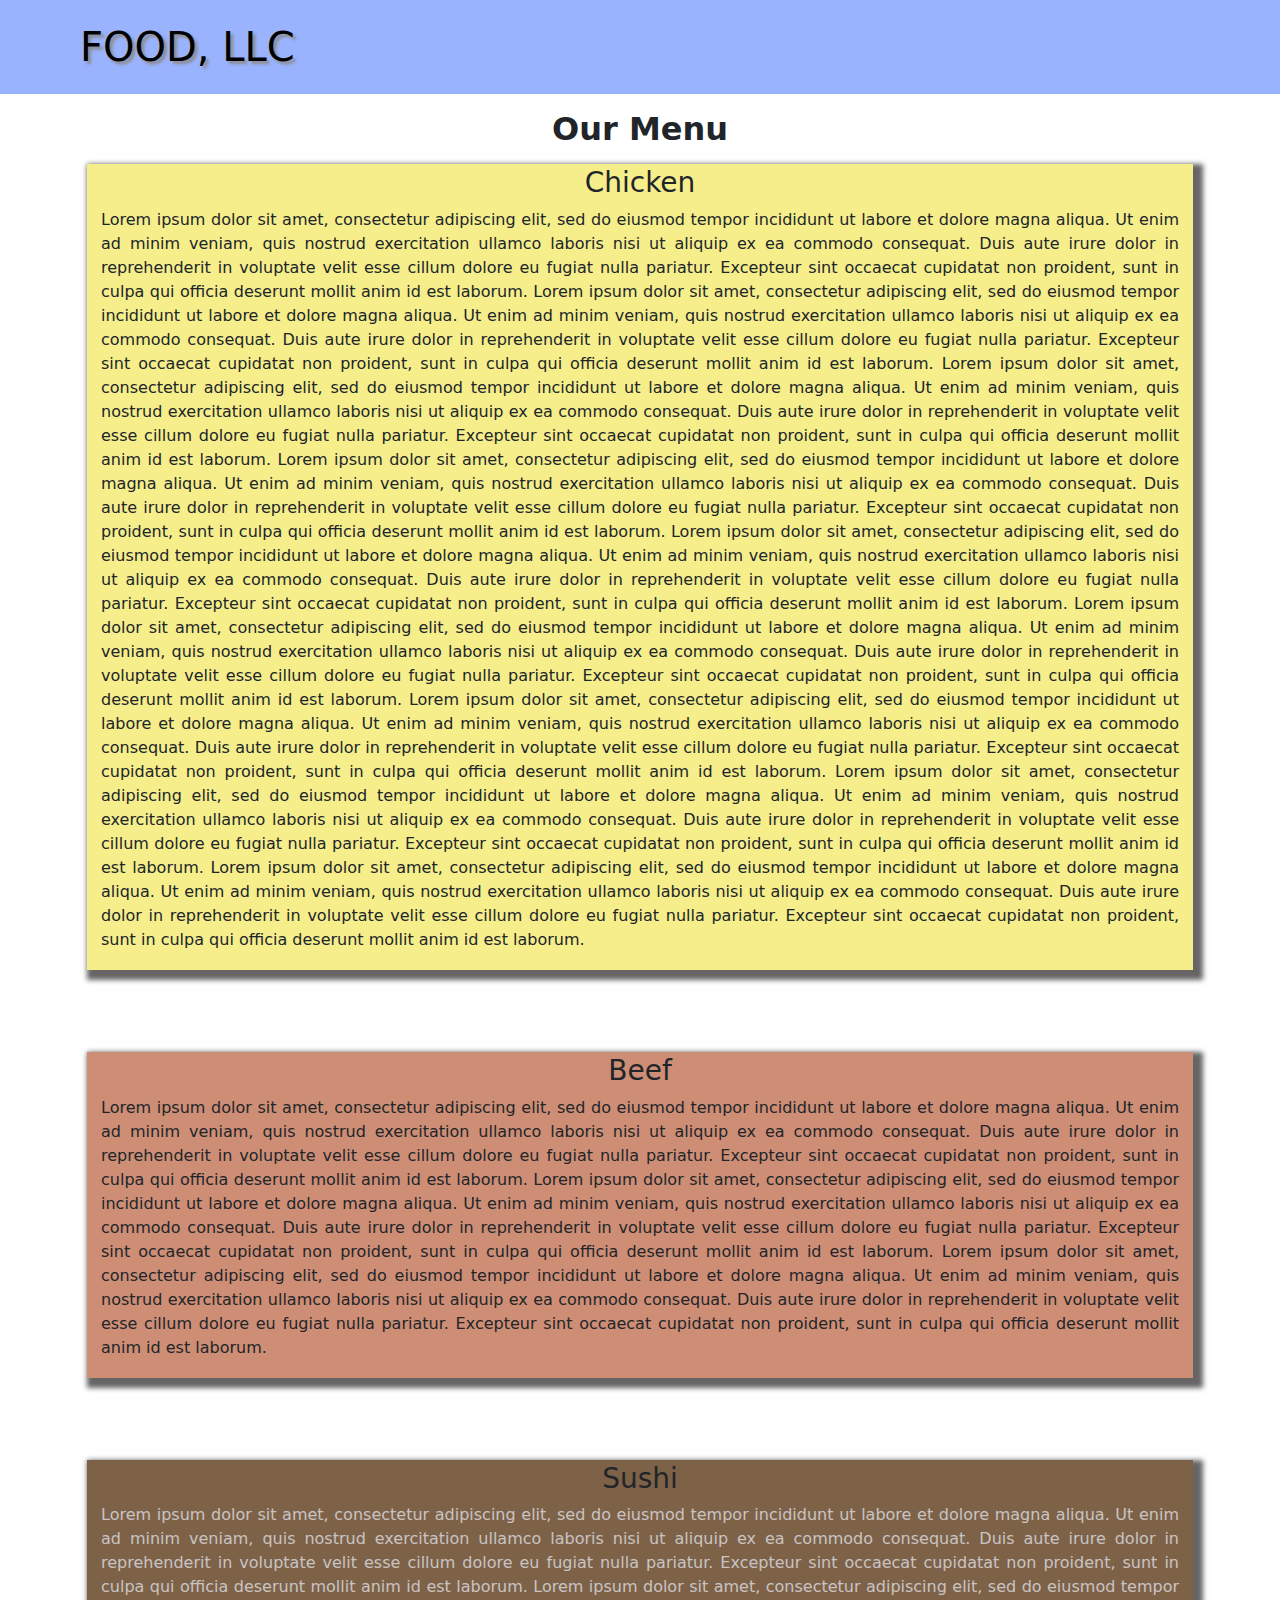
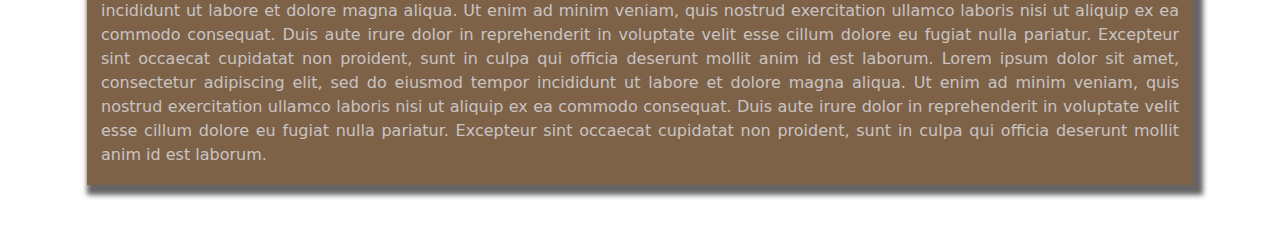
<file: module3-solution/index.html>
<!DOCTYPE html>
<html lang="en">
    <head>
        <meta charset="utf-8">
        <meta name="viewport" content="width=device-width, initial-scale=1">
        <title>Module 3 Assignment</title>
        <link rel="stylesheet" href="https://fkbyjosh.github.io/coursera-test/module3-solution/css/bootstrap.min.css">
        <link rel="stylesheet" href="https://fkbyjosh.github.io/coursera-test/module3-solution/css/styles.css">
    </head>
    
<body>
    <header>
        <nav id="header-nav" class="navbar navbar-light">
            <div class="container">
                <div class="navbar-brand">
                    <a href="#"><h1>FOOD, LLC</h1></a>
                </div>
            
            <button class="navbar-toggler" type="button" data-bs-toggle="collapse" data-bs-target="#navbarSupportedContent" aria-controls="navbarSupportedContent" aria-expanded="false" aria-label="Toggle navigation">
                <span class="navbar-toggler-icon"></span>         
            </button>
            <div class="collapse navbar-collapse" id="navbarSupportedContent">
                <ul class="navbar-nav me-auto mb-2 mb-lg-0">
                  <li class="nav-item">
                    <a class="nav-link" href="#Chicken">Chicken</a>
                  </li>
                  <hr>
                  <li class="nav-item">
                    <a class="nav-link" href="#Beef">Beef</a>
                  </li>
                  <hr>
                  <li class="nav-item">
                    <a class="nav-link" href="#Sushi">Sushi</a>
                  </li>
                </ul>
            </div>
        </div>
        </nav>          
     
    </header>
        <p>
            <h2 class="text-center"><strong>Our Menu</strong></h2>
        </p>
    <div class="container">
        <div class="row Chicken">
            <div class="col-xs-12">
                <h3 id="Chicken" class="text-center">Chicken</h3>
                <p class="section-content">
                Lorem ipsum dolor sit amet, consectetur adipiscing elit, sed do eiusmod tempor incididunt ut labore et dolore magna aliqua. 
                Ut enim ad minim veniam, quis nostrud exercitation ullamco laboris nisi ut aliquip ex ea commodo consequat. 
                Duis aute irure dolor in reprehenderit in voluptate velit esse cillum dolore eu fugiat nulla pariatur. 
                Excepteur sint occaecat cupidatat non proident, sunt in culpa qui officia deserunt mollit anim id est laborum.
                Lorem ipsum dolor sit amet, consectetur adipiscing elit, sed do eiusmod tempor incididunt ut labore et dolore magna aliqua. 
                Ut enim ad minim veniam, quis nostrud exercitation ullamco laboris nisi ut aliquip ex ea commodo consequat. 
                Duis aute irure dolor in reprehenderit in voluptate velit esse cillum dolore eu fugiat nulla pariatur. 
                Excepteur sint occaecat cupidatat non proident, sunt in culpa qui officia deserunt mollit anim id est laborum.
                Lorem ipsum dolor sit amet, consectetur adipiscing elit, sed do eiusmod tempor incididunt ut labore et dolore magna aliqua. 
                Ut enim ad minim veniam, quis nostrud exercitation ullamco laboris nisi ut aliquip ex ea commodo consequat. 
                Duis aute irure dolor in reprehenderit in voluptate velit esse cillum dolore eu fugiat nulla pariatur. 
                Excepteur sint occaecat cupidatat non proident, sunt in culpa qui officia deserunt mollit anim id est laborum.
                Lorem ipsum dolor sit amet, consectetur adipiscing elit, sed do eiusmod tempor incididunt ut labore et dolore magna aliqua. 
                Ut enim ad minim veniam, quis nostrud exercitation ullamco laboris nisi ut aliquip ex ea commodo consequat. 
                Duis aute irure dolor in reprehenderit in voluptate velit esse cillum dolore eu fugiat nulla pariatur. 
                Excepteur sint occaecat cupidatat non proident, sunt in culpa qui officia deserunt mollit anim id est laborum.
                Lorem ipsum dolor sit amet, consectetur adipiscing elit, sed do eiusmod tempor incididunt ut labore et dolore magna aliqua. 
                Ut enim ad minim veniam, quis nostrud exercitation ullamco laboris nisi ut aliquip ex ea commodo consequat. 
                Duis aute irure dolor in reprehenderit in voluptate velit esse cillum dolore eu fugiat nulla pariatur. 
                Excepteur sint occaecat cupidatat non proident, sunt in culpa qui officia deserunt mollit anim id est laborum.
                Lorem ipsum dolor sit amet, consectetur adipiscing elit, sed do eiusmod tempor incididunt ut labore et dolore magna aliqua. 
                Ut enim ad minim veniam, quis nostrud exercitation ullamco laboris nisi ut aliquip ex ea commodo consequat. 
                Duis aute irure dolor in reprehenderit in voluptate velit esse cillum dolore eu fugiat nulla pariatur. 
                Excepteur sint occaecat cupidatat non proident, sunt in culpa qui officia deserunt mollit anim id est laborum.
                Lorem ipsum dolor sit amet, consectetur adipiscing elit, sed do eiusmod tempor incididunt ut labore et dolore magna aliqua. 
                Ut enim ad minim veniam, quis nostrud exercitation ullamco laboris nisi ut aliquip ex ea commodo consequat. 
                Duis aute irure dolor in reprehenderit in voluptate velit esse cillum dolore eu fugiat nulla pariatur. 
                Excepteur sint occaecat cupidatat non proident, sunt in culpa qui officia deserunt mollit anim id est laborum.
                Lorem ipsum dolor sit amet, consectetur adipiscing elit, sed do eiusmod tempor incididunt ut labore et dolore magna aliqua. 
                Ut enim ad minim veniam, quis nostrud exercitation ullamco laboris nisi ut aliquip ex ea commodo consequat. 
                Duis aute irure dolor in reprehenderit in voluptate velit esse cillum dolore eu fugiat nulla pariatur. 
                Excepteur sint occaecat cupidatat non proident, sunt in culpa qui officia deserunt mollit anim id est laborum.
                Lorem ipsum dolor sit amet, consectetur adipiscing elit, sed do eiusmod tempor incididunt ut labore et dolore magna aliqua. 
                Ut enim ad minim veniam, quis nostrud exercitation ullamco laboris nisi ut aliquip ex ea commodo consequat. 
                Duis aute irure dolor in reprehenderit in voluptate velit esse cillum dolore eu fugiat nulla pariatur. 
                Excepteur sint occaecat cupidatat non proident, sunt in culpa qui officia deserunt mollit anim id est laborum.
                 </p>
            </div>
        </div>
    </div>
    <br>
    <br>
    <br>
    <div class="container">
        <div class="row Beef">
            <div class="col-xs-12">
                <h3 id="Beef" class="text-center">Beef</h3>
                <p class="section-content">
                Lorem ipsum dolor sit amet, consectetur adipiscing elit, sed do eiusmod tempor incididunt ut labore et dolore magna aliqua. 
                Ut enim ad minim veniam, quis nostrud exercitation ullamco laboris nisi ut aliquip ex ea commodo consequat. 
                Duis aute irure dolor in reprehenderit in voluptate velit esse cillum dolore eu fugiat nulla pariatur. 
                Excepteur sint occaecat cupidatat non proident, sunt in culpa qui officia deserunt mollit anim id est laborum.
                Lorem ipsum dolor sit amet, consectetur adipiscing elit, sed do eiusmod tempor incididunt ut labore et dolore magna aliqua. 
                Ut enim ad minim veniam, quis nostrud exercitation ullamco laboris nisi ut aliquip ex ea commodo consequat. 
                Duis aute irure dolor in reprehenderit in voluptate velit esse cillum dolore eu fugiat nulla pariatur. 
                Excepteur sint occaecat cupidatat non proident, sunt in culpa qui officia deserunt mollit anim id est laborum.
                Lorem ipsum dolor sit amet, consectetur adipiscing elit, sed do eiusmod tempor incididunt ut labore et dolore magna aliqua. 
                Ut enim ad minim veniam, quis nostrud exercitation ullamco laboris nisi ut aliquip ex ea commodo consequat. 
                Duis aute irure dolor in reprehenderit in voluptate velit esse cillum dolore eu fugiat nulla pariatur. 
                Excepteur sint occaecat cupidatat non proident, sunt in culpa qui officia deserunt mollit anim id est laborum.
                 </p>
            </div>
        </div>
    </div>
    <br>
    <br>
    <br>
    <div class="container">
        <div class="row Sushi">
            <div class="col-xs-12">
                <h3 id="Sushi" class="text-center">Sushi</h3>
                <p class="section-content">
                Lorem ipsum dolor sit amet, consectetur adipiscing elit, sed do eiusmod tempor incididunt ut labore et dolore magna aliqua. 
                Ut enim ad minim veniam, quis nostrud exercitation ullamco laboris nisi ut aliquip ex ea commodo consequat. 
                Duis aute irure dolor in reprehenderit in voluptate velit esse cillum dolore eu fugiat nulla pariatur. 
                Excepteur sint occaecat cupidatat non proident, sunt in culpa qui officia deserunt mollit anim id est laborum.
                Lorem ipsum dolor sit amet, consectetur adipiscing elit, sed do eiusmod tempor incididunt ut labore et dolore magna aliqua. 
                Ut enim ad minim veniam, quis nostrud exercitation ullamco laboris nisi ut aliquip ex ea commodo consequat. 
                Duis aute irure dolor in reprehenderit in voluptate velit esse cillum dolore eu fugiat nulla pariatur. 
                Excepteur sint occaecat cupidatat non proident, sunt in culpa qui officia deserunt mollit anim id est laborum.
                Lorem ipsum dolor sit amet, consectetur adipiscing elit, sed do eiusmod tempor incididunt ut labore et dolore magna aliqua. 
                Ut enim ad minim veniam, quis nostrud exercitation ullamco laboris nisi ut aliquip ex ea commodo consequat. 
                Duis aute irure dolor in reprehenderit in voluptate velit esse cillum dolore eu fugiat nulla pariatur. 
                Excepteur sint occaecat cupidatat non proident, sunt in culpa qui officia deserunt mollit anim id est laborum.
                 </p>
            </div>
        </div>
    </div>
    <br>
    <br>

    <script src="https://fkbyjosh.github.io/coursera-test/module3-solution/js/jquery-3.6.0.min.js"></script>
    <script src="https://fkbyjosh.github.io/coursera-test/module3-solution/js/bootstrap.bundle.min.js"></script>
</body>
</html>
</file>
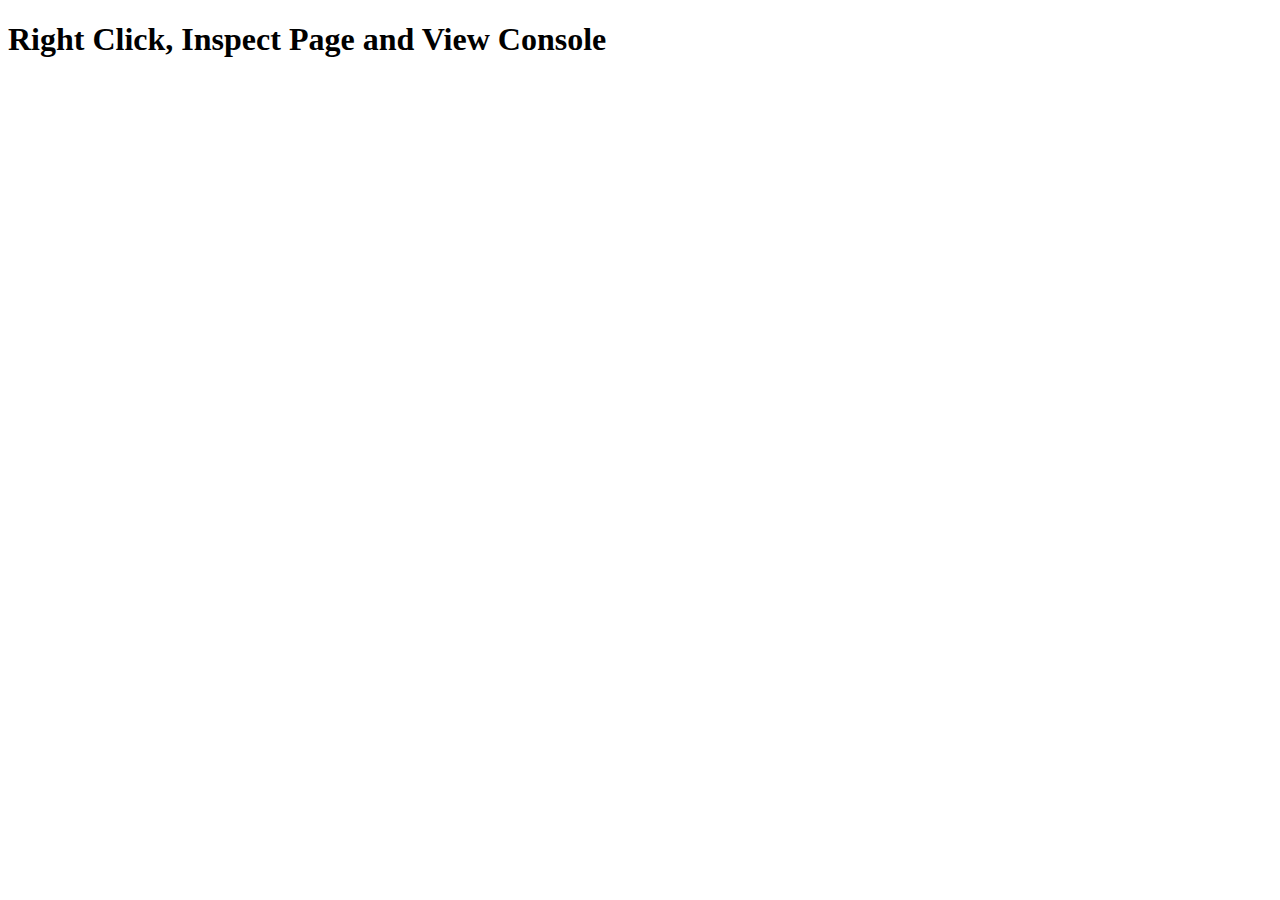
<file: module4-solution/index.html>
<!DOCTYPE html>
<html lang="en">
<head>
  <meta charset="utf-8">
  <title>Module 4 Assignment Solution</title>
  <meta name="viewport" content="width=device-width, initial-scale=1.0">
  <title>Module 4 Solution Starter</title>
  <script src="SpeakHello.js"></script>
  <script src="SpeakGoodBye.js"></script>
  <script src="script.js"></script>
</head>
<body>
  <h1>Right Click, Inspect Page and View Console</h1>
</body>
</html>
</file>
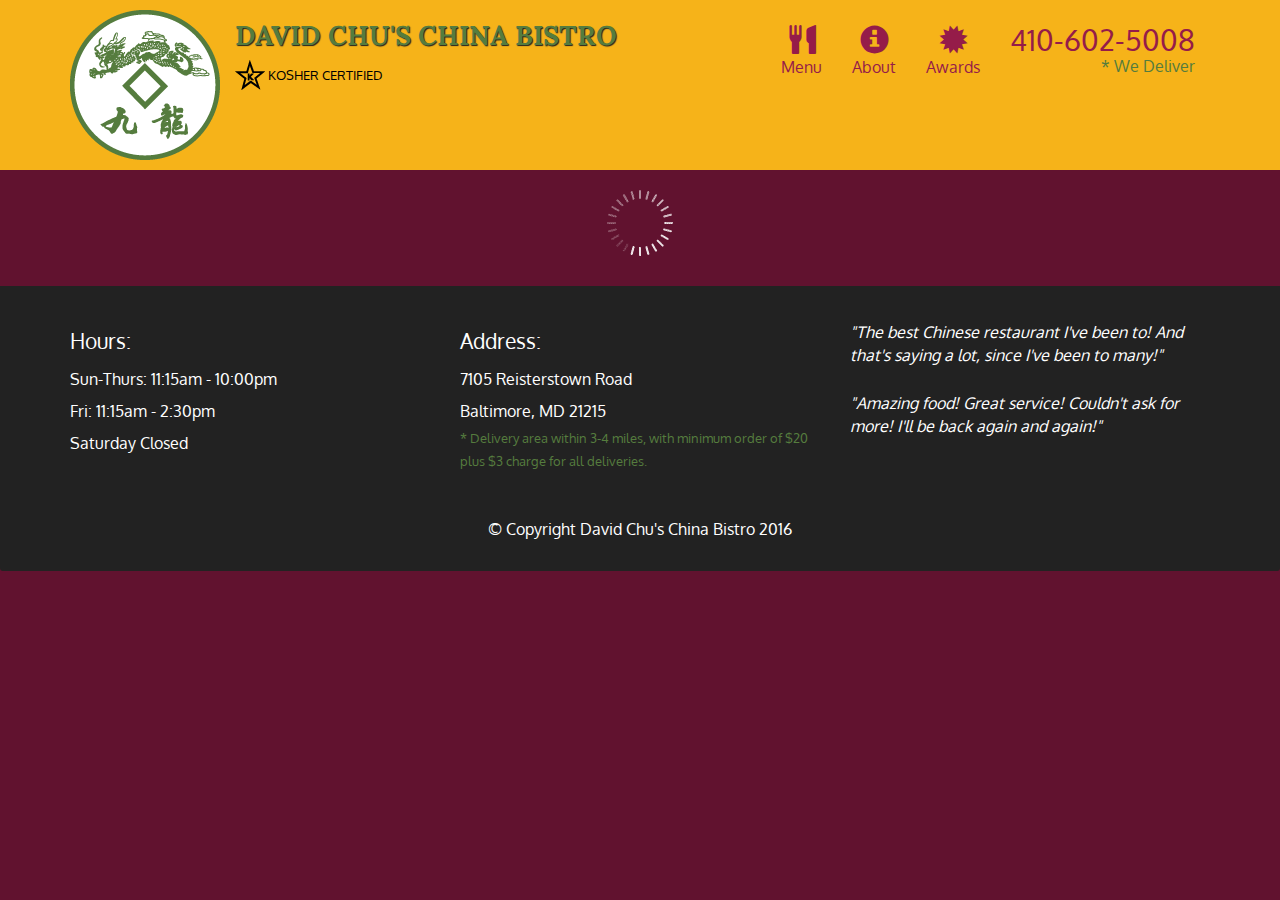
<file: module5-solution/index.html>
<!doctype html>
<html lang="en">
  <head>
    <meta charset="utf-8">
    <meta http-equiv="X-UA-Compatible" content="IE=edge">
    <meta name="viewport" content="width=device-width, initial-scale=1">
    <title>David Chu's China Bistro</title>
    <link rel="stylesheet" href="css/bootstrap.min.css">
    <link rel="stylesheet" href="css/styles.css">
    <link href='https://fonts.googleapis.com/css?family=Oxygen:400,300,700' rel='stylesheet' type='text/css'>
    <link href='https://fonts.googleapis.com/css?family=Lora' rel='stylesheet' type='text/css'>
  </head>
<body>
  <header>
    <nav id="header-nav" class="navbar navbar-default">
      <div class="container">
        <div class="navbar-header">
          <a href="index.html" class="pull-left visible-md visible-lg">
            <div id="logo-img" alt="Logo image"></div>
          </a>

          <div class="navbar-brand">
            <a href="index.html"><h1>David Chu's China Bistro</h1></a>
            <p>
              <img src="images/star-k-logo.png" alt="Kosher certification">
              <span>Kosher Certified</span>
            </p>
          </div>

          <button id="navbarToggle" type="button" class="navbar-toggle collapsed" data-toggle="collapse" data-target="#collapsable-nav" aria-expanded="false">
            <span class="sr-only">Toggle navigation</span>
            <span class="icon-bar"></span>
            <span class="icon-bar"></span>
            <span class="icon-bar"></span>
          </button>
        </div>
        
        <div id="collapsable-nav" class="collapse navbar-collapse">
           <ul id="nav-list" class="nav navbar-nav navbar-right">
            <li id="navHomeButton" class="visible-xs active">
              <a href="index.html">
                <span class="glyphicon glyphicon-home"></span> Home</a>
            </li>
            <li id="navMenuButton">
              <a href="#" onclick="$dc.loadMenuCategories();">
                <span class="glyphicon glyphicon-cutlery"></span><br class="hidden-xs"> Menu</a>
            </li>
            <li>
              <a href="#">
                <span class="glyphicon glyphicon-info-sign"></span><br class="hidden-xs"> About</a>
            </li>
            <li>
              <a href="#">
                <span class="glyphicon glyphicon-certificate"></span><br class="hidden-xs"> Awards</a>
            </li>
            <li id="phone" class="hidden-xs">
              <a href="tel:410-602-5008">
                <span>410-602-5008</span></a><div>* We Deliver</div>
            </li>
          </ul><!-- #nav-list -->
        </div><!-- .collapse .navbar-collapse -->
      </div><!-- .container -->
    </nav><!-- #header-nav -->
  </header>

  <div id="call-btn" class="visible-xs">
    <a class="btn" href="tel:410-602-5008">
    <span class="glyphicon glyphicon-earphone"></span>
    410-602-5008
    </a>
  </div>
  <div id="xs-deliver" class="text-center visible-xs">* We Deliver</div>

  <div id="main-content" class="container"></div>

  <footer class="panel-footer">
    <div class="container">
      <div class="row">
        <section id="hours" class="col-sm-4">
          <span>Hours:</span><br>
          Sun-Thurs: 11:15am - 10:00pm<br>
          Fri: 11:15am - 2:30pm<br>
          Saturday Closed
          <hr class="visible-xs">
        </section>
        <section id="address" class="col-sm-4">
          <span>Address:</span><br>
          7105 Reisterstown Road<br>
          Baltimore, MD 21215
          <p>* Delivery area within 3-4 miles, with minimum order of $20 plus $3 charge for all deliveries.</p>
          <hr class="visible-xs">
        </section>
        <section id="testimonials" class="col-sm-4">
          <p>"The best Chinese restaurant I've been to! And that's saying a lot, since I've been to many!"</p>
          <p>"Amazing food! Great service! Couldn't ask for more! I'll be back again and again!"</p>
        </section>
      </div>
      <div class="text-center">&copy; Copyright David Chu's China Bistro 2016</div>
    </div>
  </footer>

  <!-- jQuery (Bootstrap JS plugins depend on it) -->
  <script src="js/jquery-2.1.4.min.js"></script>
  <script src="js/bootstrap.min.js"></script>
  <script src="js/ajax-utils.js"></script>
  <script src="js/script.js"></script>
</body>
</html>
</file>
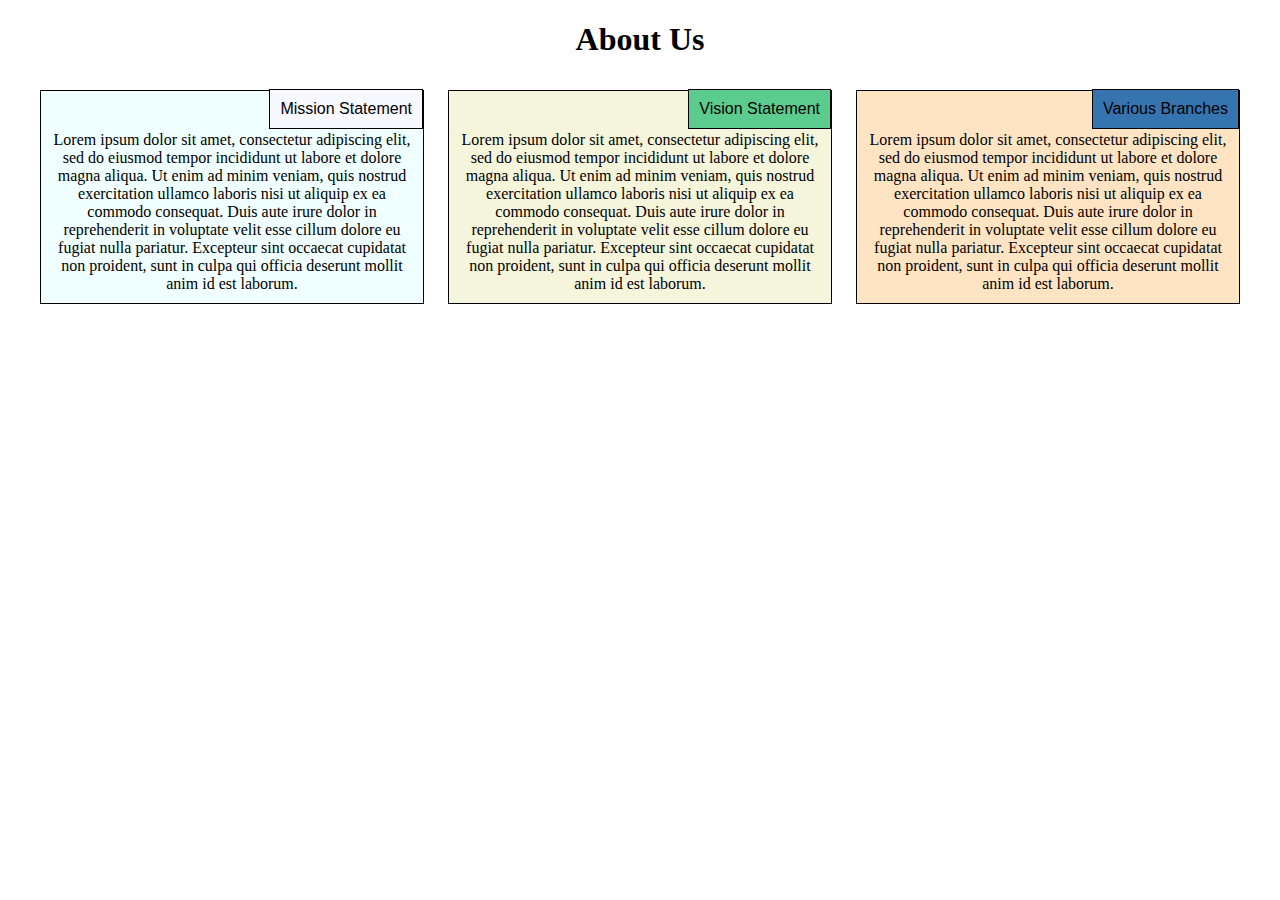
<file: responsive design/index.html>
<!DOCTYPE html>
<html>
<head>
    <meta charset="utf-8">
    <meta name="viewport" content="device-width, initial-scale=1">
    <title>Assignment 2</title>
    <link rel="stylesheet" href="https://fkbyjosh.github.io/coursera-test/responsive design/CSS/responsive design.css">
    <title>Assignment2</title>
    <h1>About Us</h1>
    </head>

    <body>
        <div id="container">    
        <div id="div1">
            <p id="p1">Mission Statement</p>
            Lorem ipsum dolor sit amet, consectetur adipiscing elit, sed do eiusmod tempor incididunt ut labore et dolore magna aliqua. 
            Ut enim ad minim veniam, quis nostrud exercitation ullamco laboris nisi ut aliquip ex ea commodo consequat. 
            Duis aute irure dolor in reprehenderit in voluptate velit esse cillum dolore eu fugiat nulla pariatur. 
            Excepteur sint occaecat cupidatat non proident, sunt in culpa qui officia deserunt mollit anim id est laborum.
        </div>

        <div id="div2">
            <p id="p2">Vision Statement</p>
            Lorem ipsum dolor sit amet, consectetur adipiscing elit, sed do eiusmod tempor incididunt ut labore et dolore magna aliqua. 
            Ut enim ad minim veniam, quis nostrud exercitation ullamco laboris nisi ut aliquip ex ea commodo consequat. 
            Duis aute irure dolor in reprehenderit in voluptate velit esse cillum dolore eu fugiat nulla pariatur. 
            Excepteur sint occaecat cupidatat non proident, sunt in culpa qui officia deserunt mollit anim id est laborum.
        </div>
        

        <div id="div3">
            <p id="p3">Various Branches</p>
            Lorem ipsum dolor sit amet, consectetur adipiscing elit, sed do eiusmod tempor incididunt ut labore et dolore magna aliqua. 
            Ut enim ad minim veniam, quis nostrud exercitation ullamco laboris nisi ut aliquip ex ea commodo consequat. 
            Duis aute irure dolor in reprehenderit in voluptate velit esse cillum dolore eu fugiat nulla pariatur. 
            Excepteur sint occaecat cupidatat non proident, sunt in culpa qui officia deserunt mollit anim id est laborum.
        </div>
    </div>
    
    </body>

    

























</html>
</file>
<file: module5-solution/css/styles.css>
body {
  font-size: 16px;
  color: #fff;
  background-color: #61122f;
  font-family: 'Oxygen', sans-serif;
}

/** HEADER **/
#header-nav {
  background-color: #f6b319;
  border-radius: 0;
  border: 0;
}

#logo-img {
  background: url('../images/restaurant-logo_large.png') no-repeat;
  width: 150px;
  height: 150px;
  margin: 10px 15px 10px 0;
}

.navbar-brand {
  padding-top: 25px;
}
.navbar-brand h1 { /* Restaurant name */
  font-family: 'Lora', serif;
  color: #557c3e;
  font-size: 1.5em;
  text-transform: uppercase;
  font-weight: bold;
  text-shadow: 1px 1px 1px #222;
  margin-top: 0;
  margin-bottom: 0;
  line-height: .75;
}
.navbar-brand a:hover, .navbar-brand a:focus {
  text-decoration: none;
}
.navbar-brand p { /* Kosher cert */
  color: #000;
  text-transform: uppercase;
  font-size: .7em;
  margin-top: 15px;
}
.navbar-brand p span { /* Star-K */
  vertical-align: middle;
}

#nav-list {
  margin-top: 10px;
}
#nav-list a {
  color: #951C49;
  text-align: center;
}
#nav-list a:hover {
  background: #E7E7E7;
}
#nav-list a span {
  font-size: 1.8em;
}

#phone {
  margin-top: 5px;
}
#phone a { /* Phone number */
  text-align: right;
  padding-bottom: 0;
}
#phone div { /* We Deliver */
  color: #557c3e;
  text-align: right;
  padding-right: 15px;
}

.navbar-header button.navbar-toggle, .navbar-header .icon-bar {
  border: 1px solid #61122f;
}
.navbar-header button.navbar-toggle {
  clear: both;
  margin-top: -30px;
}
/* END HEADER */

/* FOOTER */
.panel-footer {
  margin-top: 30px;
  padding-top: 35px;
  padding-bottom: 30px;
  background-color: #222;
  border-top: 0;
}
.panel-footer div.row {
  margin-bottom: 35px;
}
#hours, #address {
  line-height: 2;
}
#hours > span, #address > span {
  font-size: 1.3em;
}
#address p {
  color: #557c3e;
  font-size: .8em;
  line-height: 1.8;
}
#testimonials {
  font-style: italic;
}
#testimonials p:nth-child(2) {
  margin-top: 25px;
}
/* END FOOTER */



/* HOME PAGE */
.container .jumbotron {
  box-shadow: 0 0 50px #3F0C1F;
  border: 2px solid #3F0C1F;
}

#menu-tile, #specials-tile, #map-tile {
  height: 250px;
  width: 100%;
  margin-bottom: 15px;
  position: relative;
  border: 2px solid #3F0C1F;
  overflow: hidden;
}
#menu-tile:hover, #specials-tile:hover, #map-tile:hover {
  box-shadow: 0 1px 5px 1px #cccccc;
}
#menu-tile {
  background: url('../images/menu-tile.jpg') no-repeat;
  background-position: center;
}
#specials-tile {
  background: url('../images/specials-tile.jpg') no-repeat;
  background-position: center;
}
#menu-tile span, #specials-tile span, #map-tile span {
  position: absolute;
  bottom: 0;
  right: 0;
  width: 100%;
  text-align: center;
  font-size: 1.6em;
  text-transform: uppercase;
  background-color: #000;
  color: #fff;
  opacity: .8;
}
/* END HOME PAGE */

/* MENU CATEGORIES PAGE */
.category-tile { 
  position: relative;
  border: 2px solid #3F0C1F;
  overflow: hidden;
  width: 200px;
  height: 200px;
  margin: 0 auto 15px;
}
.category-tile span {
  position: absolute;
  bottom: 0;
  right: 0;
  width: 100%;
  text-align: center;
  font-size: 1.2em;
  text-transform: uppercase;
  background-color: #000;
  color: #fff;
  opacity: .8;
}
.category-tile:hover {
  box-shadow: 0 1px 5px 1px #cccccc;
}

#menu-categories-title + div {
  margin-bottom: 50px;
}
/* END MENU CATEGORIES PAGE */

/* SINGLE CATEGORY PAGE */
.menu-item-tile {
  margin-bottom: 25px;
}
.menu-item-tile hr {
  width: 80%;
}
.menu-item-tile .menu-item-price {
  font-size: 1.1em;
  text-align: right;
  margin-top: -15px;
  margin-right: -15px;
}
.menu-item-tile .menu-item-price span {
  font-size: .6em;
}
.menu-item-photo {
  position: relative;
  border: 2px solid #3F0C1F; 
  overflow: hidden;
  padding: 0;
  margin-right: -15px;
  margin-left: auto;
  margin-bottom: 20px;
  max-width: 250px;
}
.menu-item-photo div {
  position: absolute;
  bottom: 0;
  right: 0;
  width: 80px;
  background-color: #557c3e;
  text-align: center;
}
.menu-item-description {
  padding-right: 30px;
}
h3.menu-item-title {
  margin: 0 0 10px;
}
.menu-item-details {
  font-size: .9em;
  font-style: italic;
}
/* END SINGLE CATEGORY PAGE */


/********** Large devices only **********/
@media (min-width: 1200px) {
  .container .jumbotron {
    background: url('../images/jumbotron_1200.jpg') no-repeat;
    height: 675px;
  }
}

/********** Medium devices only **********/
@media (min-width: 992px) and (max-width: 1199px) {
  /* Header */
  #logo-img {
    background: url('../images/restaurant-logo_medium.png') no-repeat;
    width: 100px;
    height: 100px;
    margin: 5px 5px 5px 0;
  }
  /* End Header */

  /* Home Page */
  .container .jumbotron {
    background: url('../images/jumbotron_992.jpg') no-repeat;
    height: 558px;
  }
  /* End Home Page */
}

/********** Small devices only **********/
@media (min-width: 768px) and (max-width: 991px) {
  /* Home Page */
  .container .jumbotron {
    background: url('../images/jumbotron_768.jpg') no-repeat;
    height: 432px;
  }
  /* End Home Page */
}

/********** Extra small devices only **********/
@media (max-width: 767px) {
  /* Header */
  .navbar-brand {
    padding-top: 10px;
    height: 80px;
  }
  .navbar-brand h1 { /* Restaurant name */
    padding-top: 10px;
    font-size: 5vw; /* 1vw = 1% of viewport width */
  }
  .navbar-brand p { /* Kosher cert */
    font-size: .6em;
    margin-top: 12px;
  }
  .navbar-brand p img { /* Star-K */
    height: 20px;
  }

  #collapsable-nav a { /* Collapsed nav menu text */
    font-size: 1.2em;
  }
  #collapsable-nav a span { /* Collapsed nav menu glyph */
    font-size: 1em;
    margin-right: 5px;
  }

  #call-btn > a {
    font-size: 1.5em;
    display: block;
    margin: 0 20px;
    padding: 10px;
    border: 2px solid #fff;
    background-color: #f6b319;
    color: #951c49;
  }
  #xs-deliver {
    margin-top: 5px;
    font-size: .7em;
    letter-spacing: .1em;
    text-transform: uppercase;
  }
  /* End Header */

  /* Footer */
  .panel-footer section {
    margin-bottom: 30px;
    text-align: center;
  }
  .panel-footer section:nth-child(3) {
    margin-bottom: 0; /* margin already exists on the whole row */
  }
  .panel-footer section hr {
    width: 50%;
  }
  /* End Footer */

  /* Home Page */
  .container .jumbotron {
    margin-top: 30px;
    padding: 0;
  }
  #menu-tile, #specials-tile {
    width: 360px;
    margin: 0 auto 15px;
  }

  .menu-item-photo {
    margin-right: auto;
  }
  .menu-item-tile .menu-item-price {
    text-align: center;
  }
  .menu-item-description {
    text-align: center;;
  }
}


/********** Super extra small devices Only :-) (e.g., iPhone 4) **********/
@media (max-width: 479px) {
  /* Header */
  .navbar-brand h1 { /* Restaurant name */
    padding-top: 5px;
    font-size: 6vw;
  }
  /* End Header */
  
  /* Home page */
  #menu-tile, #specials-tile {
    width: 280px;
    margin: 0 auto 15px;
  }

  .col-xxs-12 {
    position: relative;
    min-height: 1px;
    padding-right: 15px;
    padding-left: 15px;
    float: left;
    width: 100%;
  }
}
</file>
